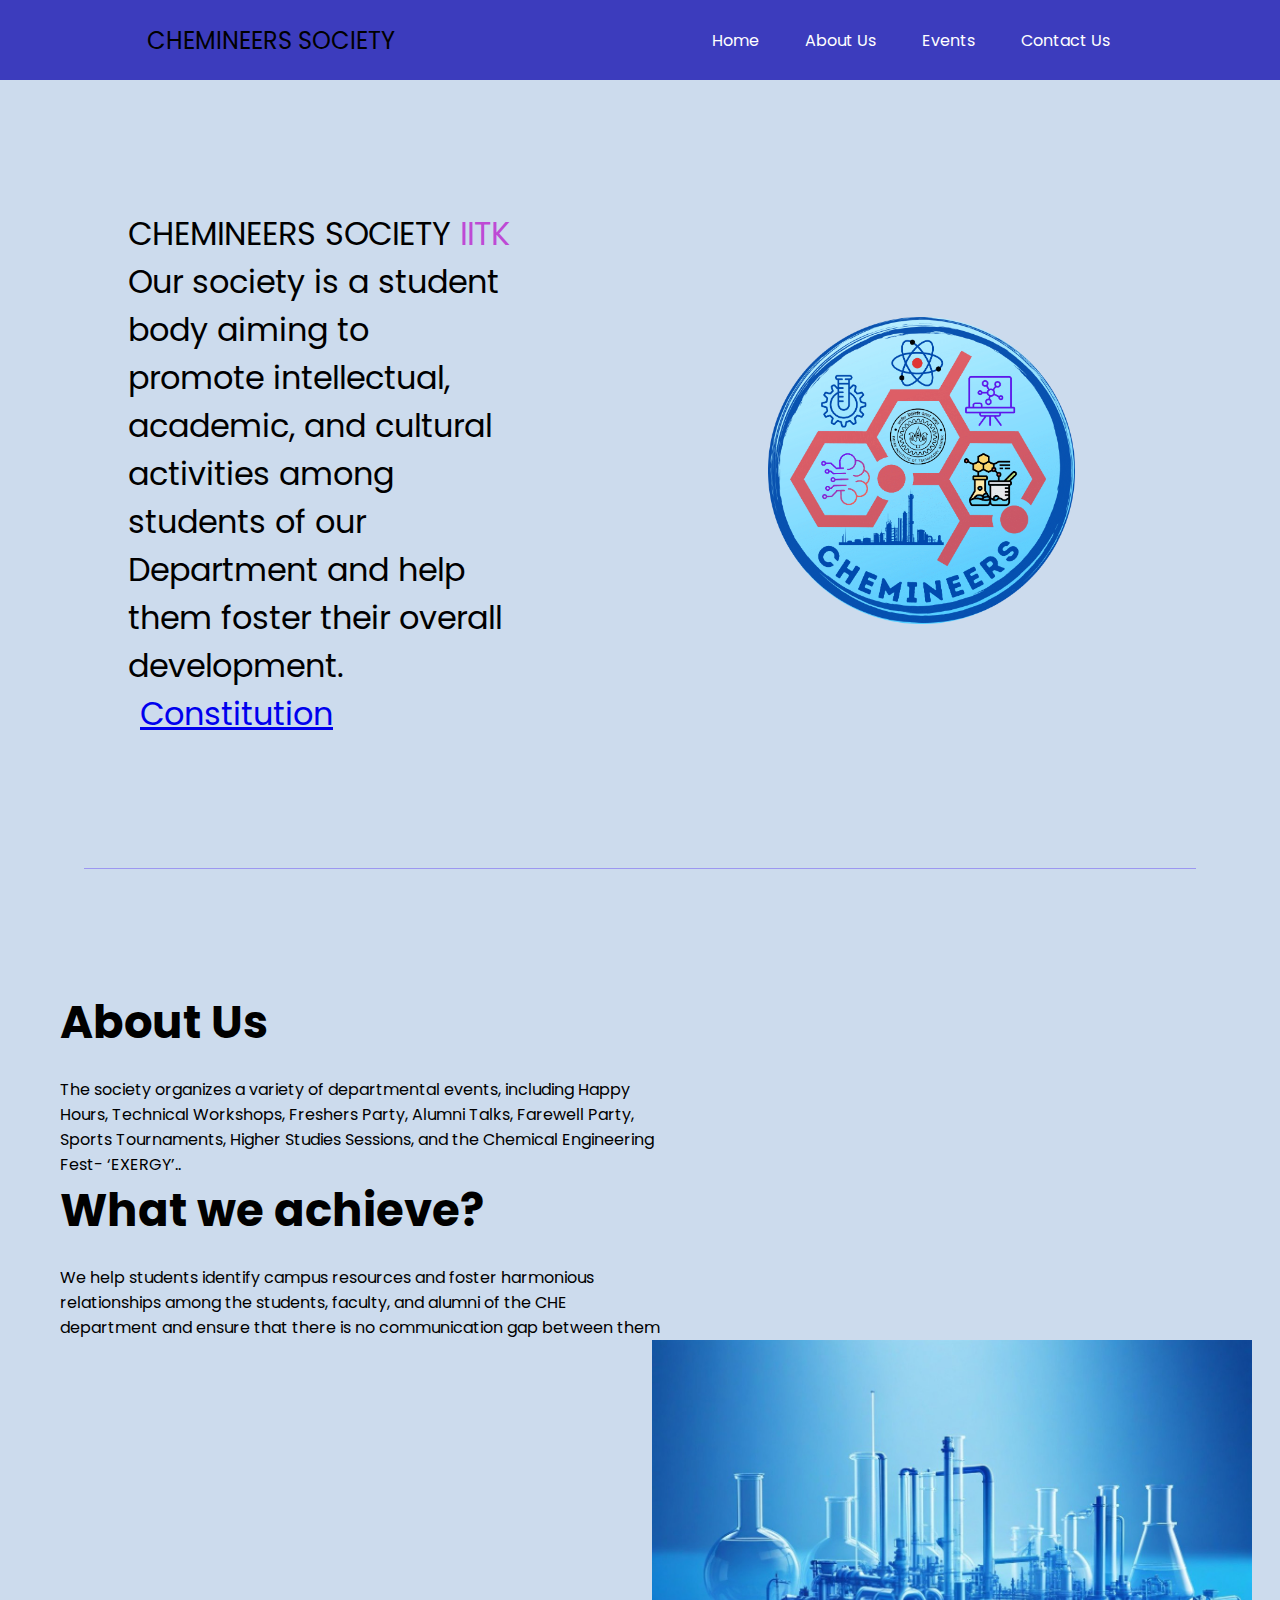
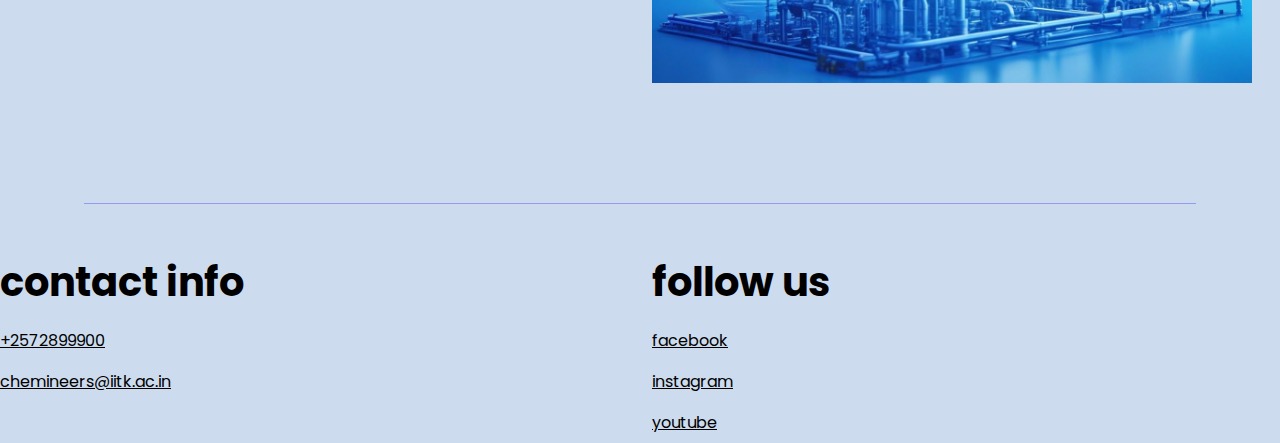
<file: 230704_NirjalaKushwaha/index.html>
<!DOCTYPE html>
<html lang="en">

<head>
    <meta charset="UTF-8">
    <meta http-equiv="X-UA-Compatible" content="IE=edge">
    <meta name="viewport" content="width=device-width, initial-scale=1.0">
    <title>Chemineers</title>
    <link rel="preconnect" href="https://fonts.googleapis.com">
    <link rel="preconnect" href="https://fonts.gstatic.com" crossorigin>
    <link href="https://fonts.googleapis.com/css2?family=Poppins:wght@400;600;700&display=swap" rel="stylesheet">
    <link rel="stylesheet" href="style.css">
    
</head>
       
<body>
    <header>
        <nav>
            <div class="left">CHEMINEERS SOCIETY</div>
            <div class="right">
                <ul>
                    <!-- <li><a class="nav_link" href="/">Home</a></li>
                    <li><a class="nav_link" href="#About-Us">About Us</a></li>
                    <li><a class="nav_link" href="/">Events</a></li> -->
                    <li><a class="nav_link" href="#home">Home</a></li>
                    <li><a class="nav_link" href="#About-Us">About Us</a></li>
                    <li><a class="nav_link" href="#Events">Events</a></li>
                   
                   
                    <li><a class="nav_link" href="Contact.html">Contact Us</a></li>


                </ul>
            </div>
        </nav>
    </header>
    <main>
        <section id = "home " class="firstSection">
            <div class="leftSection">
                CHEMINEERS SOCIETY <span class="purple">IITK</span>
                <div> Our society is a student body aiming to promote intellectual, academic, and cultural activities among students of our Department and help them foster their overall development.
                    
                    <div class="buttons">
                        <a href="https://www.iitk.ac.in/che/chemineers/Chemineers_Constitution.pdf" class="btn">Constitution</a>
                    </div>
                    
                </div>
            </div>
            <div class="rightSection">
                <img src="chemineers_logo.png" alt="">

            </div>

        </section>
        <hr>
        <section id="About-Us" class="About-Us">
            <div class="container">
                <div class="row">
                    <div class="flex">
                        <h2>About Us</h2>
                        
                        <p>The society organizes a variety of departmental events, including Happy Hours, Technical Workshops, Freshers Party, Alumni Talks, Farewell Party, Sports Tournaments, Higher Studies Sessions, and the Chemical Engineering Fest- ‘EXERGY’..</p>
                       <h2> What we achieve?</h2>
                       <p>
                        We help students identify campus resources and foster harmonious relationships among the students, faculty, and alumni of the CHE department and ensure that there is no communication gap between them</p>
                    </div>
                    <div class="flex">
                        <img src="c.jpg">
                    </div>
                </div>
            </div>
        </section>
        <hr>
        <!-- <section class="Contact">
            <h2 class="text-center">Contact Us</h2>
            <div class="form">
                <input  class="form-input" type="text" name="name" placeholder="Enter Your Name">
                <input class="form-input" type="text" name="phone no." placeholder=" Enter YourPhone no.">
                <input  class="form-input"type="text" name="email id" placeholder="Enter Your Email id">
                <textarea class="form-input" name="text" id="text" cols="30" rowa="10" placeholder="Feedback"></textarea>
                <button class="btn btn-dark">Submit</button>

            </div>
            


        </section> -->
       
       

    </main>
    
    <section class="footer">
        <div class="box-container">
    <div class="box">
        <h3>contact info</h3>
        <a href="#">+2572899900</a>
        <a href="#">chemineers@iitk.ac.in</a>
    </div>
    <div class="box">
        <h3>follow us</h3>
        <a href="https://www.facebook.com/ChemineersSociety/">facebook</a>
        <a href="https://www.instagram.com/chemineersiitk/">instagram</a>
        <a href="https://www.youtube.com/@chemineersiitk8410">youtube</a>
    </div>
        </div>
    </section>
   
    <script>
        window.addEventListener('DOMContentLoaded', function() {
            const sections = document.querySelectorAll('section');
            const navLinks = document.querySelectorAll('.nav_link');
    
            function changeLinkState() {
                let index = sections.length;
    
                while(--index && window.scrollY + 50 < sections[index].offsetTop) {}
    
                navLinks.forEach((link) => link.classList.remove('active'));
                navLinks[index].classList.add('active');
            }
    
            changeLinkState();
            window.addEventListener('scroll', changeLinkState);
        });
    </script>
    
</body>

</html>
</file>
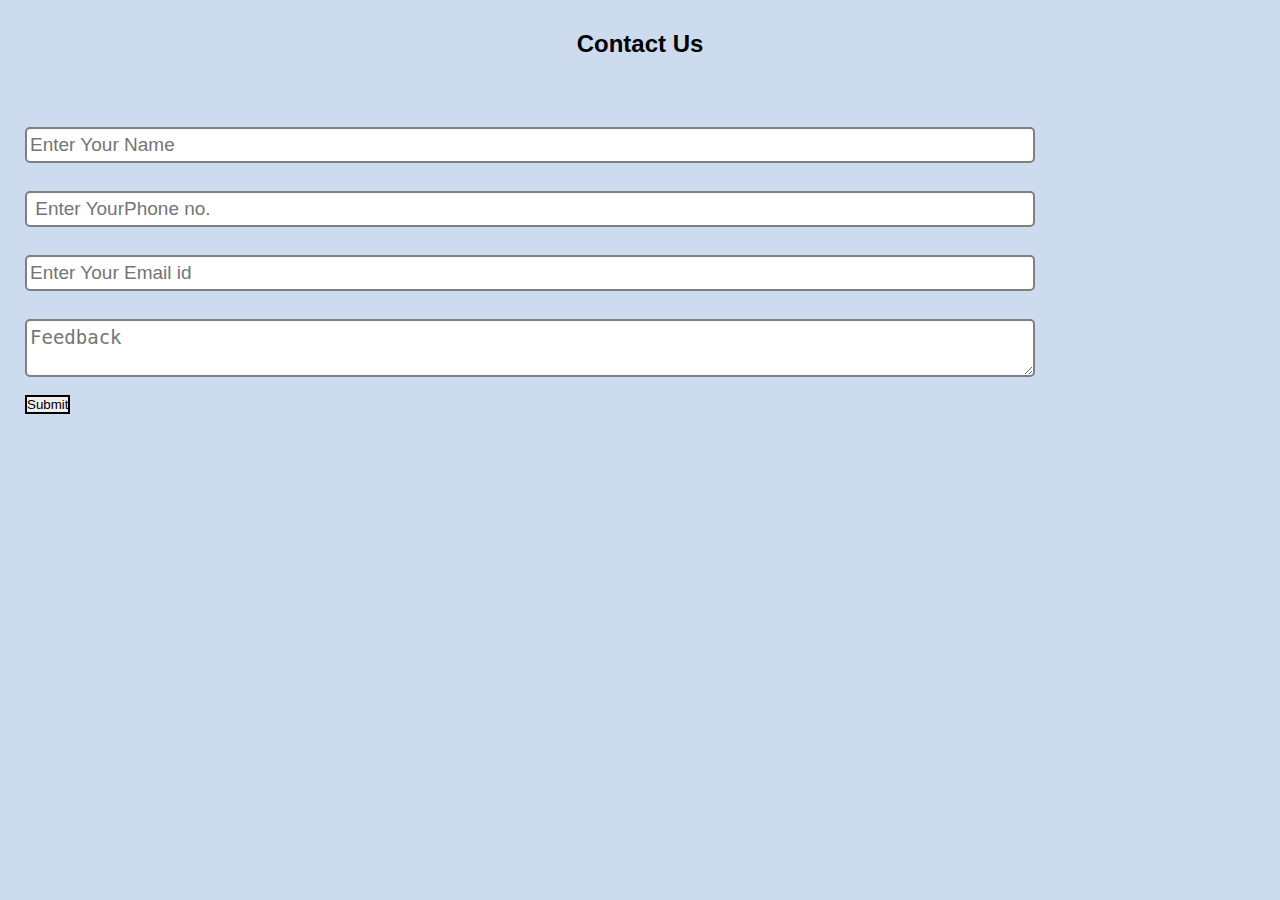
<file: 230704_NirjalaKushwaha/Contact.html>
<!DOCTYPE html>
<html lang="en">
<head>
    <meta charset="UTF-8">
    <meta name="viewport" content="width=device-width, initial-scale=1.0">
    <title>Document</title>
    <link rel="stylesheet" href="style.css">
</head>
<body>
    
    <section class="Contact">
        
        <h2 class="text-center">Contact Us</h2>
        <div class="form">
            <form onsubmit="sendEmail();  return false;">
            <input  class="form-input" type="text" name="name" placeholder="Enter Your Name">
            <input class="form-input" type="text" name="phone" placeholder=" Enter YourPhone no.">
            <input  class="form-input"type="text"  name="email " id="email" placeholder="Enter Your Email id">
            <textarea class="form-input" name="text" id="text" cols="30" rowa="10" placeholder="Feedback"></textarea>
            <button class="btn btn-dark" type="Submit">Submit</button>
        </form> 
        </div>
        


    </section>
    <script src=" https://smtpjs.com/v3/smtp.js"></script>
    <script>
        function sendEmail(){
        Email.send({
         Host : "smtp.gmail.com",
         Username : "jskjbckbkc",
         Password : "smn,dsc",
         To : 'sjcbksj',
         From : document.getElementById("email").value,
         Subject : "Contact",
         Body : "And this is the body"
     }).then(
       message => alert("message send successfully")
     );     
    }
    </script>
</body>
 </html>
</file>
<file: 230704_NirjalaKushwaha/style.css>
* {
    margin: 0;
    padding: 0;
}

body {
    background-color: rgb(204, 219, 237);
    color:black;
    font-family: 'Poppins', sans-serif;
}

nav {
    display: flex;
    justify-content: space-around;
    align-items: center;
    height: 80px;
    background-color: rgb(60, 60, 189);
}

nav ul {
    display: flex;
    justify-content: center;
}

nav ul li {
    list-style: none;
    margin: 0 23px;
}

nav ul li a {
    text-decoration: none;
    color: white;
}

nav ul li a:hover {

    color: rgb(153, 153, 226);
    font-size: 1.5rem;
}

main hr {
    border: 0;
    background: #9c97f1;
    height: 1.2px;
    margin: 40px 84px;
}

.left {
    font-size: 1.5rem;
}

.firstSection {
    display: flex;
    justify-content: space-around;
    align-items: center;
    margin: 130px 0;

}

.firstSection>div {
    width: 30%;
}

.leftSection {

    font-size: 2rem;


}

.leftSection .btn {

    padding: 12px;


}

.rightSection img {
    width: 80%;


}

.purple {
    color: rgb(190, 74, 213);
}

.contact{
    background-color: bisque;
    height: 833px;
}
.text-center{
    text-align:center;
    padding: 30px;
    font-family: 'Ubuntu',sans-serif;
}
.form{
    max-width: 1000px;
    margin: 25px;
}
.form input{
    margin: 14px 0;
    padding: 5px 3px;
    width:100%;
    font-size: 19px;
    border: 2px solid gray;
    border-radius: 5px;

}
.form textarea {
    margin: 14px 0;
    padding: 5px 3px;
    width:100%;
    font-size: 19px;
    border: 2px solid gray;
    border-radius: 5px;

}

 .btn-dark{
    color: black;
    border:2px solid black;
 }
.footer .box-container{
    display:grid;
    grid-template-columns: repeat(auto-fit,minmax(25rem,1fr));
    gap:1.5rem;
}
.footer .box-container .box h3{
    padding:.5rem 0;
    font-size: 2.5rem;
    color: var(--black);

}
.footer .box-container .box a{
    display: block;
    padding: .5rem 0;
    font-size:1.5rem 0;
    color:var(--light-color)
    
}
.footer .box-container .box a:hover{
    text-decoration: underline;
}
.About-Us{
    padding:80px 0px;
}
.container{
    max-width: 1200px;
    margin: 0 auto;
    padding:0 20px;
}
.row{
    display: flex;
    flex-wrap: wrap;
}
.flex{
    flex:0 0 50%;
    max-width: 50%;
    padding: 0 20px;
}
.About-Us h2{
    font-size: 45px;
    margin-bottom: 20px;
    
}
.About-Us img{
    display: block;
    max-width: 100%;
    height:auto;
    margin: 0 592px;
}
</file>
